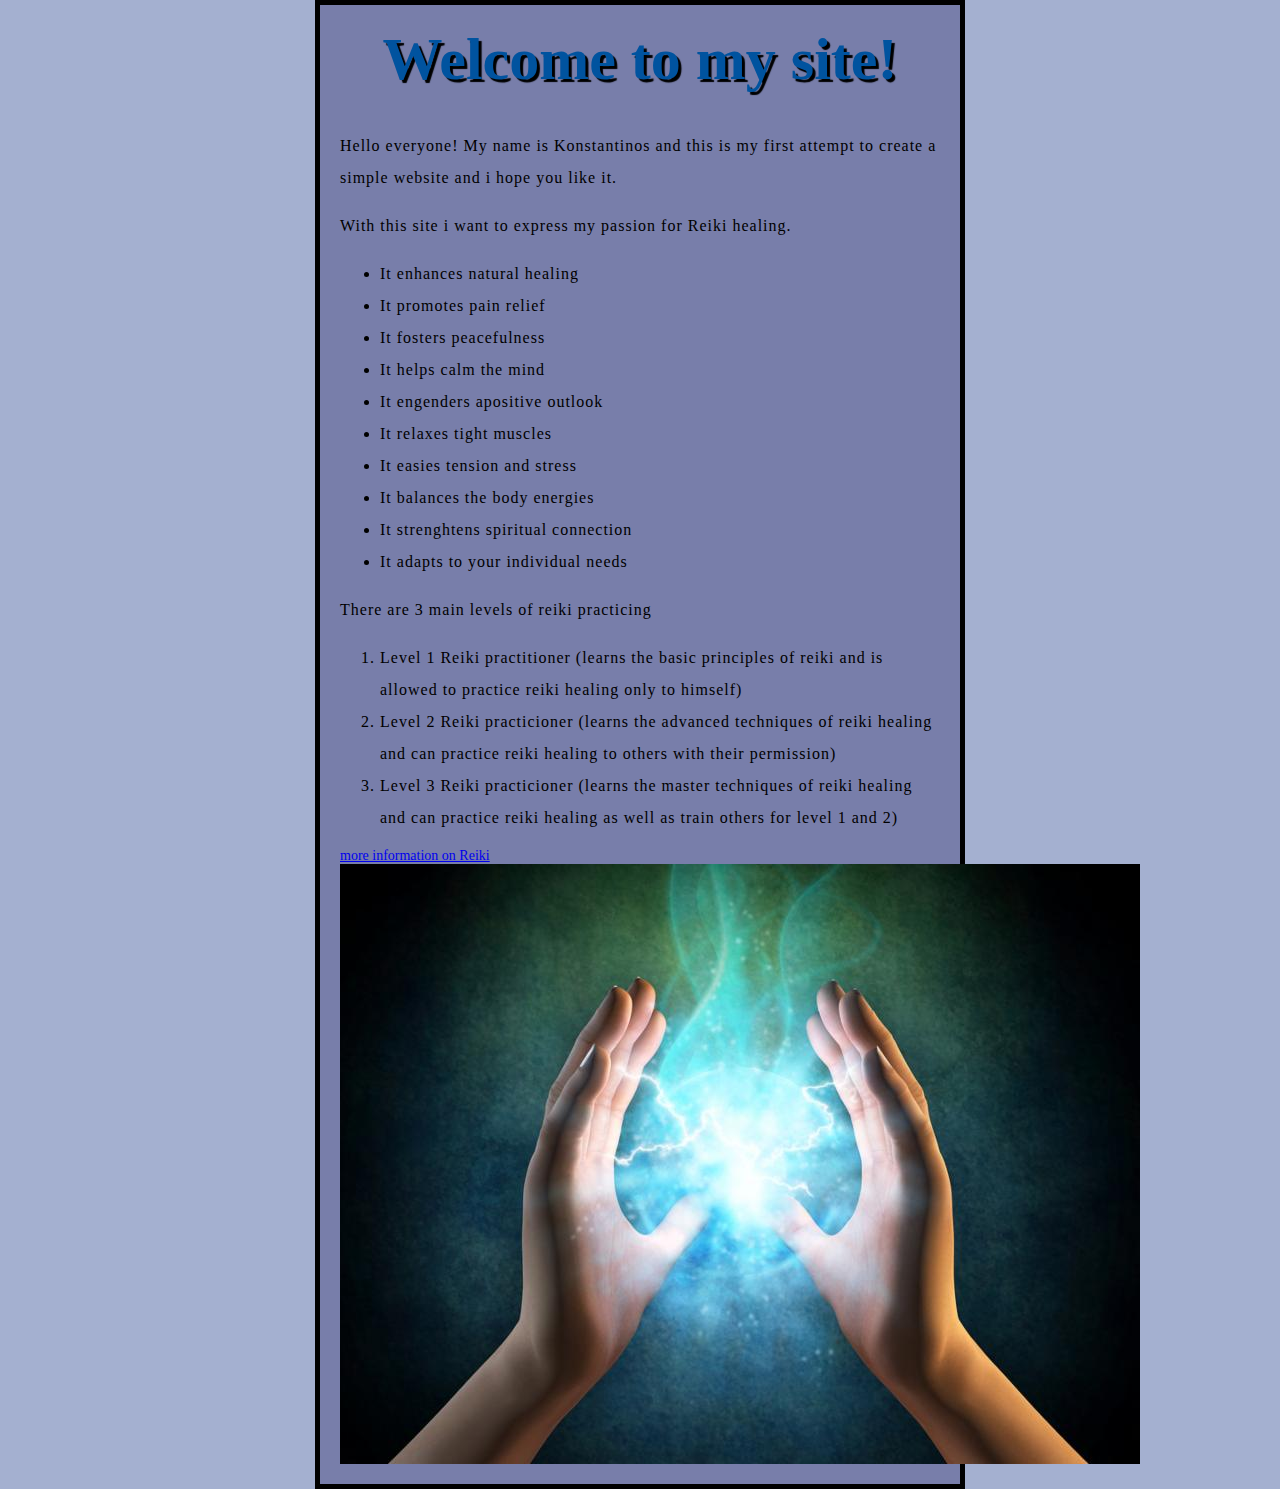
<file: about-me-site/index.html>
<!DOCTYPE html>
<html>
  <head>
    <meta charset="utf-8">
    <title>My test page</title>
    <link href="styles/style.css" rel="stylesheet" type="text/css">
    <link href="https://fonts.googleapis.com/css?family=Pacifico" rel="stylesheet">

  </head>
  <body>
    <h1>Welcome to my site!</h1>
    <p>Hello everyone! My name is Konstantinos and this is my first attempt to create a simple website and i hope you like it.</p>
    <p>With this site i want to express my passion for Reiki healing.</p>
    <ul>
      <li>It enhances natural healing</li>
      <li>It promotes pain relief</li>
      <li>It fosters peacefulness</li>
      <li>It helps calm the mind</li>
      <li>It engenders apositive outlook</li>
      <li>It relaxes tight muscles</li>
      <li>It easies tension and stress</li>
      <li>It balances the body energies</li>
      <li>It strenghtens spiritual connection</li>
      <li>It adapts to your individual needs</li>
    </ul>
    <p>There are 3 main levels of reiki practicing
    <ol>
    <li>Level 1 Reiki practitioner (learns the basic principles of reiki and is allowed to practice reiki healing only to himself)</li>
    <li>Level 2 Reiki practicioner (learns the advanced techniques of reiki healing and can practice reiki healing to others with their permission)</li>
    <li>Level 3 Reiki practicioner (learns the master techniques of reiki healing and can practice reiki healing as well as train others for level 1 and 2)</li>
  </ol>

    <a href="http://www.reiki.org/faq/whatisreiki.html">more information on Reiki</a>

    <img src="images/reiki-image.jpg" alt="my test image">
    <script src="scripts/main.js"></script>
  </body>
</html>
</file>
<file: about-me-site/styles/style.css>
html {
  font-size: 14px;
  font-family: p'Pacifico', cursive;
  background-color: #A4B0D0;
}

h1 {
  font-size: 60px;
  text-align: center;
  margin: 0;
  padding: 20px 0;
  color: #00539F;
  text-shadow: 3px 3px 1px black;
}

  p, li {
    font-size: 16px;
    line-height: 2;
    letter-spacing: 1px;
  }

  body {
  width: 600px;
  margin: 0 auto;
  background-color: #787EAA;
  padding: 0 20px 20px 20px;
  border: 5px solid black;
}

img {
  display: block;
  margin: 0 auto;
}
</file>
